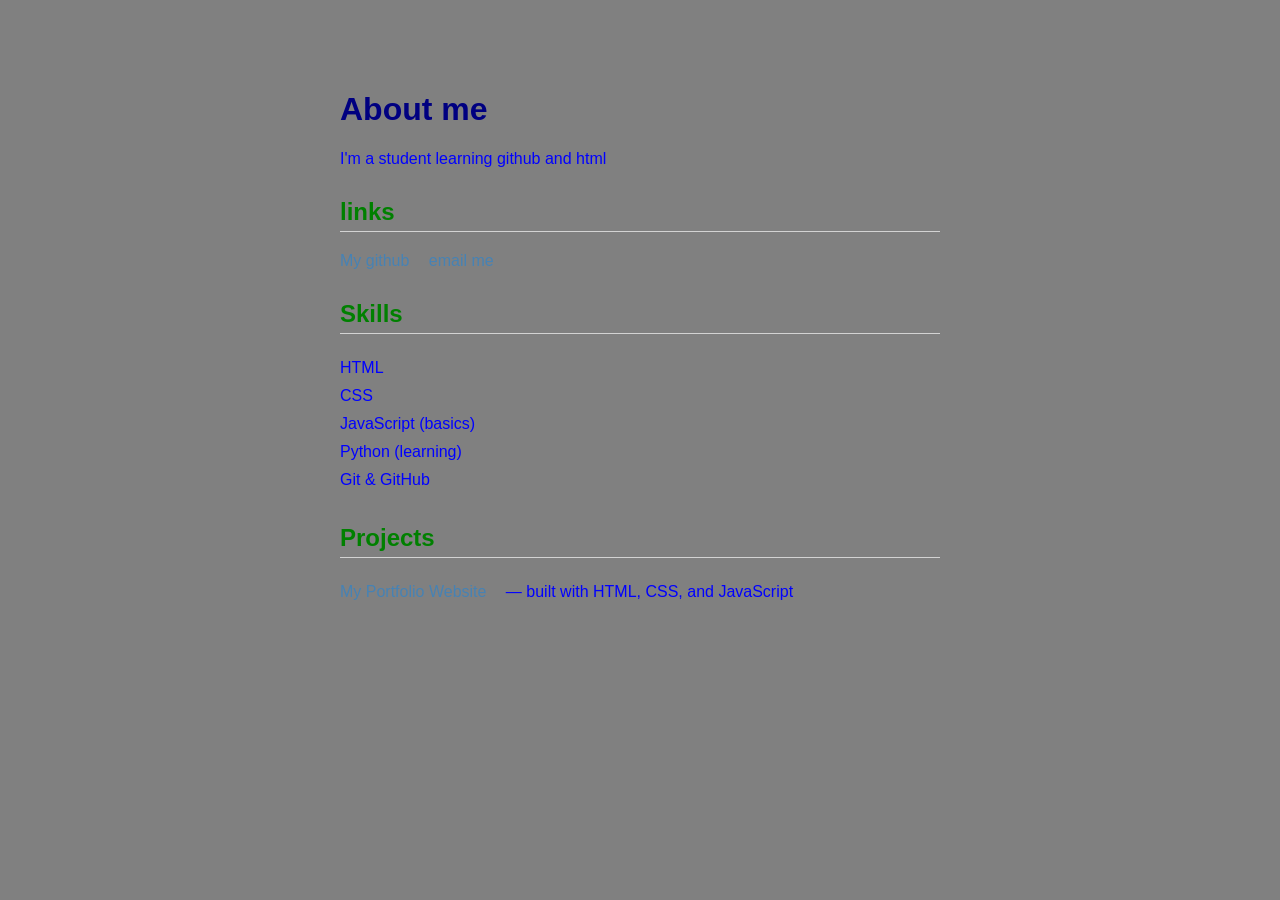
<file: index.html>
<!DOCTYPE html>
<html>
    <head>
        <title>Shriyansh panwar</title>
        <link rel="stylesheet" href="style.css">
    </head>
    <body>
        <h1>About me</h1>
        <p>I'm a student learning github and html</p>

        <h2>links</h2>
        <a href="https://github.com/shriyanshpanwar372-cloud">My github</a>
        <a href="mailto:shriyanshpanwar372@gmail.com">email me</a>

        <h2>Skills</h2>
        <ul>
          <li>HTML</li>
          <li>CSS</li>
          <li>JavaScript (basics)</li>
          <li>Python (learning)</li>
          <li>Git & GitHub</li>
        </ul>

        <h2>Projects</h2>
        <ul>
          <li><a href="https://shriyanshpanwar372-cloud.github.io">My Portfolio Website</a> — built with HTML, CSS, and JavaScript</li>
        </ul>
        <footer>
  <p>© 2026 Shriyansh Panwar</p>
</footer>

        <script src="script.js"></script>
    </body>
</html>
</file>
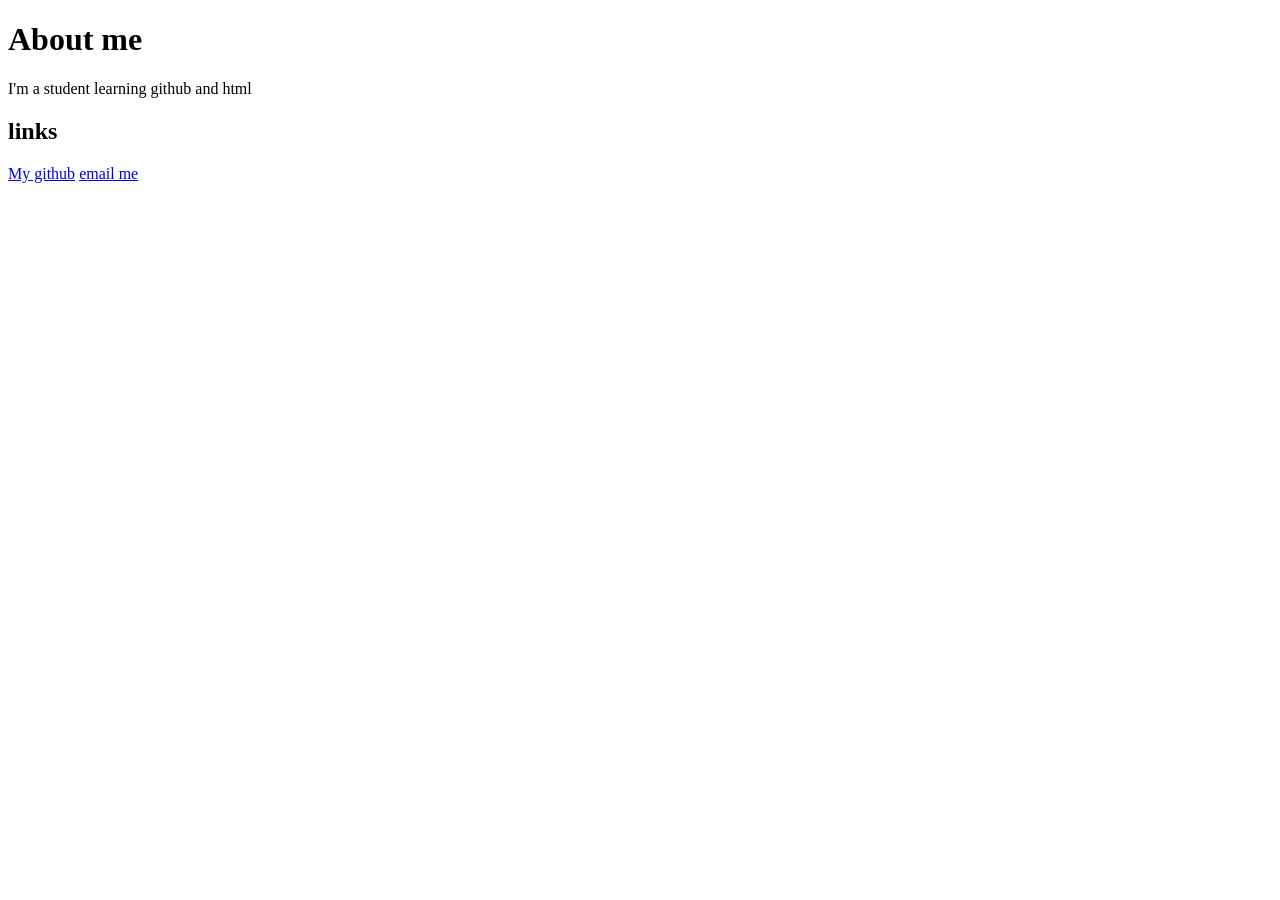
<file: index.html.html>
<!DOCTYPE html>
<html>
    <head>
        <title>Shriyansh panwar</title>
    </head>
    <body>
        <h1>About me</h1>
        <p>I'm a student learning github and html</p>

        <h2>links</h2>
        <a href="https://github.com/yourusername">My github</a>
        <a href= "mailto:shriyanshpanwar372@gmail.com">email me</a>
    </body>
    </html>
</file>
<file: style.css>
body {
    font-family: Arial,sans-serif;
    background-color: grey;
    color: blue;
    margin: 50px auto;
    max-width: 600px;
    padding: 20px;
}
h1 {
    color: navy;
}
h2{
    color: green;
}
a{
    color: steelblue;
    text-decoration: none;
    margin-right: 15px;
}
a:hover {
    text-decoration: underline;
}
ul {
  list-style: none;
  padding-left: 0;
}

li {
  padding: 5px 0;
}

h2 {
  margin-top: 30px;
  border-bottom: 1px solid lightgray;
  padding-bottom: 5px;
}

footer {
  margin-top: 40px;
  font-size: 14px;
  color: gray;
  text-align: center;
}
</file>
